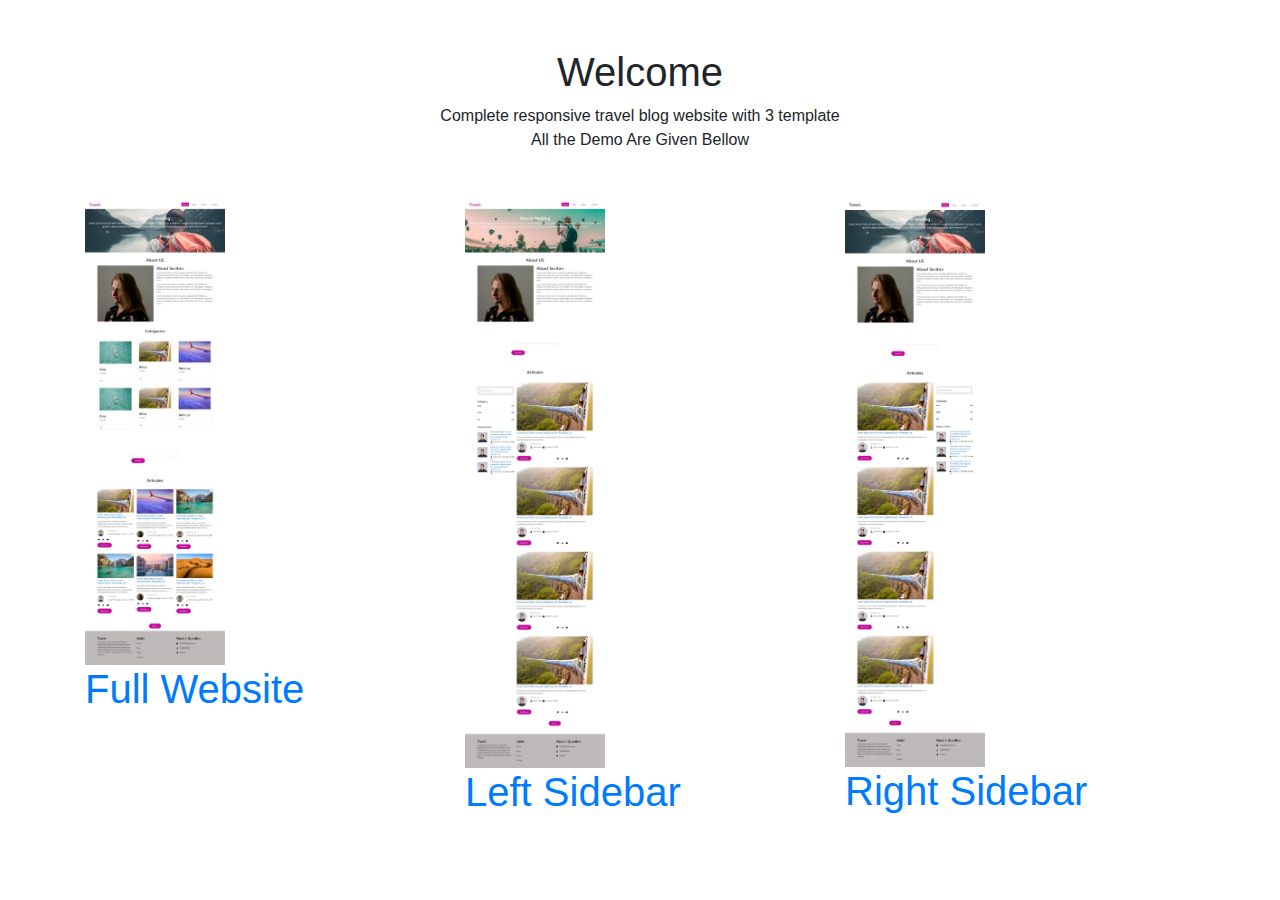
<file: index.html>
<!DOCTYPE html>
<html lang="en">
<head>
    <meta charset="UTF-8">
    <meta http-equiv="X-UA-Compatible" content="IE=edge">
    <meta name="viewport" content="width=device-width, initial-scale=1.0">
    <link rel="stylesheet" href="full-width-website-template/css/bootstrap.min.css">
    <title>Blog website</title>
</head>
<style>
    .tem img{
        width:40%;
    }
</style>
<body>
    <div class="contianer text-center my-5">
        <h1>Welcome</h1>
        <p>
            Complete responsive travel blog website with 3 template <br>
            All the Demo Are Given Bellow
        </p>
    </div>
    <div class="container my-5">
        <div class="row">
            <div class="col-xl-4 col-md-4 col-sm-12">
                <div class="tem">
                    <a href="full-width-website-template/index.html">
                        <img src="template-1.jpeg" alt="">
                        <h1>Full Website</h1>
                    </a>
                </div>
            </div>
            <div class="col-xl-4 col-md-4 col-sm-12">
                <div class="tem">
                    <a href="template-with-left-sidebar/index.html">
                        <img src="template-2.jpeg" alt="">
                        <h1>Left Sidebar</h1>
                    </a>
                </div>
            </div>
            <div class="col-xl-4 col-md-4 col-sm-12">
                <div class="tem">
                    <a href="template-with-right-sidebar/index.html">
                        <img src="template-3.jpeg" alt="">
                        <h1>Right Sidebar</h1>
                    </a>
                </div>
            </div>
        </div>
    </div>
</body>
</html>
</file>
